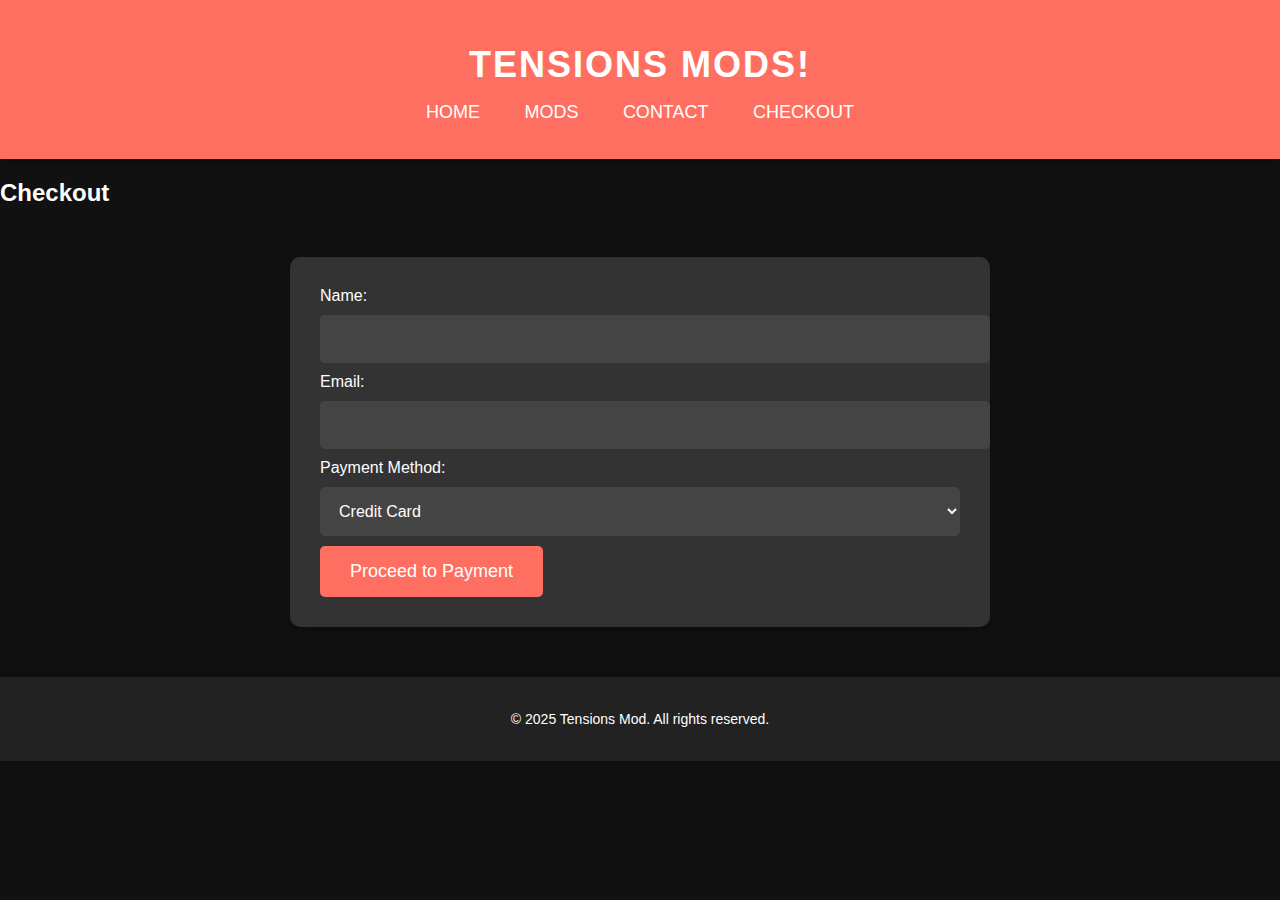
<file: checkout.html>
<!DOCTYPE html>
<html lang="en">
<head>
  <meta charset="UTF-8">
  <meta name="viewport" content="width=device-width, initial-scale=1.0">
  <title>Checkout - TENSIONS Mod Store</title>
  <link rel="stylesheet" href="styles.css">
</head>
<body>
  <header>
    <div class="logo">
      <h1>TENSIONS MODS!</h1>
    </div>
    <nav>
      <ul>
        <li><a href="index.html">Home</a></li>
        <li><a href="mod-listings.html">Mods</a></li>
        <li><a href="contact.html">Contact</a></li>
        <li><a href="checkout.html">Checkout</a></li>
      </ul>
    </nav>
  </header>

  <section class="checkout">
    <h2>Checkout</h2>
    <form action="payment-processing.html" method="POST">
      <label for="name">Name:</label>
      <input type="text" id="name" name="name" required>

      <label for="email">Email:</label>
      <input type="email" id="email" name="email" required>

      <label for="payment">Payment Method:</label>
      <select id="payment" name="payment">
        <option value="credit-card">Credit Card</option>
        <option value="paypal">PayPal</option>
      </select>

      <button type="submit" class="btn">Proceed to Payment</button>
    </form>
  </section>

  <footer>
    <p>&copy; 2025 Tensions Mod. All rights reserved.</p>
  </footer>
</body>
</html>
</file>
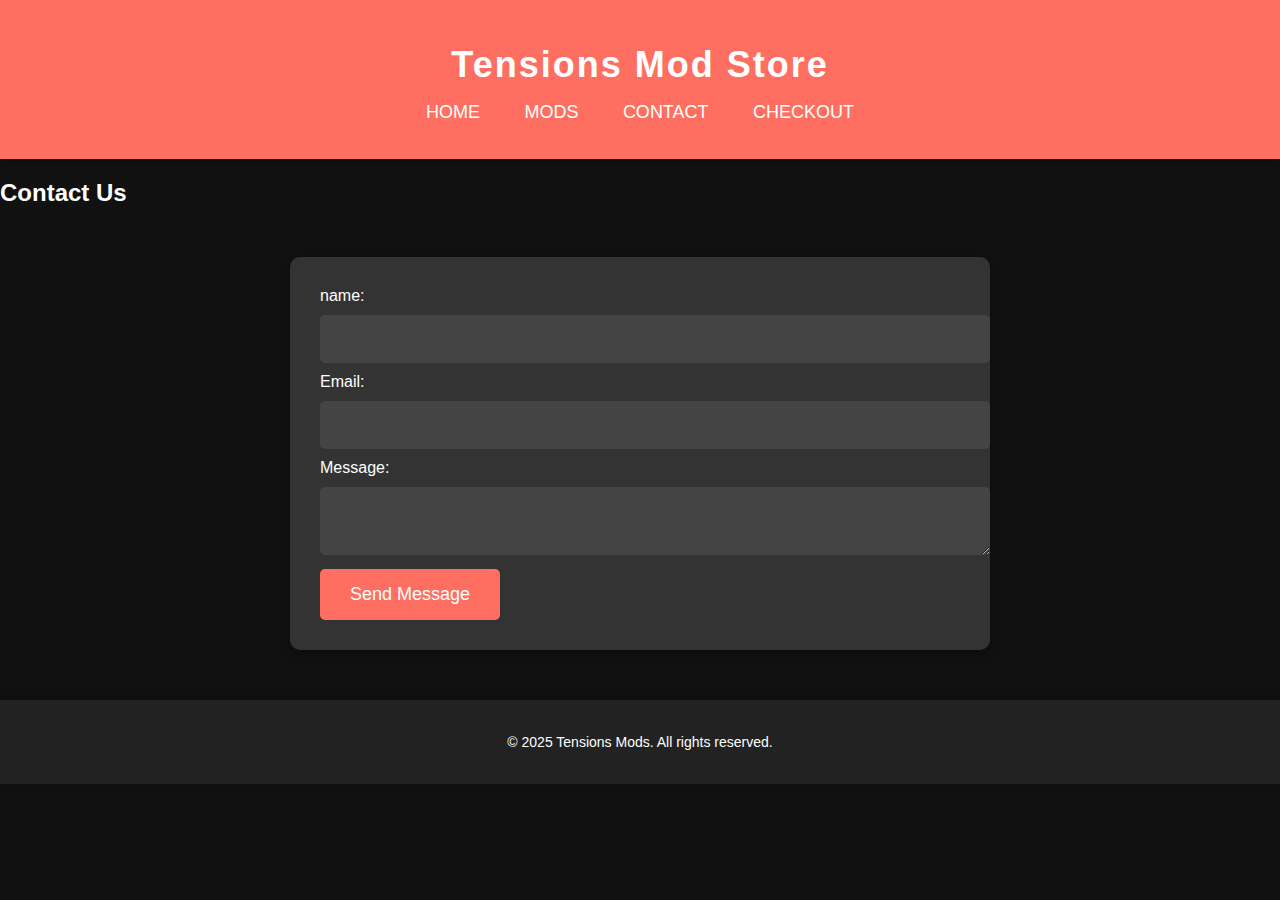
<file: contact.html>
<!DOCTYPE html>
<html lang="en">
<head>
  <meta charset="UTF-8">
  <meta name="viewport" content="width=device-width, initial-scale=1.0">
  <title>Contact - Tensions Mod Store</title>
  <link rel="stylesheet" href="styles.css">
</head>
<body>
  <header>
    <div class="logo">
      <h1>Tensions Mod Store</h1>
    </div>
    <nav>
      <ul>
        <li><a href="index.html">Home</a></li>
        <li><a href="mod-listings.html">Mods</a></li>
        <li><a href="contact.html">Contact</a></li>
        <li><a href="checkout.html">Checkout</a></li>
      </ul>
    </nav>
  </header>

  <section class="contact">
    <h2>Contact Us</h2>
    <form action="submit-contact.html" method="POST">
      <label for="name">name:</label>
      <input type="text" id="name" name="name" required>

      <label for="email">Email:</label>
      <input type="email" id="email" name="email" required>

      <label for="message">Message:</label>
      <textarea id="message" name="message" required></textarea>

      <button type="submit" class="btn">Send Message</button>
    </form>
  </section>

  <footer>
    <p>&copy; 2025 Tensions Mods. All rights reserved.</p>
  </footer>
</body>
</html>
</file>
<file: styles.css>
/* Global Styles */
body {
  font-family: 'Arial', sans-serif;
  margin: 0;
  padding: 0;
  background-color: #111; /* Dark background for contrast */
  color: #fff;
}

h1, h2, h3, h4 {
  font-family: 'Arial', sans-serif;
  color: #fff;
  margin-bottom: 10px;
}

/* Header */
header {
  background-color: #ff6f61; /* Bold red for the header */
  color: white;
  padding: 20px 0;
  text-align: center;
  box-shadow: 0 4px 8px rgba(0, 0, 0, 0.2);
}

header .logo h1 {
  font-size: 36px;
  font-weight: bold;
  letter-spacing: 2px;
}

header nav ul {
  list-style-type: none;
  padding: 0;
}

header nav ul li {
  display: inline;
  margin: 0 20px;
}

header nav ul li a {
  color: white;
  text-decoration: none;
  font-size: 18px;
  text-transform: uppercase;
  transition: all 0.3s ease;
}

header nav ul li a:hover {
  color: #ffd700; /* Gold color on hover */
  border-bottom: 2px solid #ffd700;
}

/* Hero Section */
.hero {
  background: linear-gradient(135deg, #ff6f61, #f4b400); /* Gradient from red to yellow */
  color: white;
  text-align: center;
  padding: 80px 20px;
  box-shadow: 0 4px 15px rgba(0, 0, 0, 0.3);
}

.hero h2 {
  font-size: 48px;
  font-weight: bold;
}

.hero p {
  font-size: 20px;
  margin-bottom: 20px;
}

.hero .btn {
  background-color: #f4b400; /* Bright yellow */
  color: white;
  padding: 15px 30px;
  text-decoration: none;
  font-size: 18px;
  border-radius: 5px;
  transition: all 0.3s ease;
}

.hero .btn:hover {
  background-color: #ff6f61; /* Red color on hover */
  transform: scale(1.05);
}

/* Featured Mods Section */
.featured-mods {
  background-color: #222;
  padding: 40px 0;
  text-align: center;
}

.featured-mods h3 {
  font-size: 32px;
  margin-bottom: 30px;
  color: #ff6f61;
}

.mod-grid {
  display: flex;
  gap: 30px;
  justify-content: center;
  flex-wrap: wrap;
}

.mod-card {
  background-color: #333;
  border-radius: 10px;
  padding: 20px;
  width: 250px;
  text-align: center;
  box-shadow: 0 4px 8px rgba(0, 0, 0, 0.2);
  transition: all 0.3s ease;
}

.mod-card img {
  width: 100%;
  height: auto;
  border-radius: 10px;
}

.mod-card h4 {
  font-size: 20px;
  margin: 15px 0;
}

.mod-card p {
  font-size: 14px;
  color: #bbb;
}

.mod-card .btn {
  background-color: #f4b400;
  color: white;
  padding: 10px 20px;
  text-decoration: none;
  font-size: 16px;
  border-radius: 5px;
  transition: all 0.3s ease;
}

.mod-card .btn:hover {
  background-color: #ff6f61;
  transform: scale(1.05);
}

.mod-card:hover {
  transform: translateY(-10px);
}

/* Checkout and Contact Forms */
.checkout form, .contact form {
  width: 50%;
  margin: 50px auto;
  background-color: #333;
  padding: 30px;
  border-radius: 10px;
  box-shadow: 0 4px 12px rgba(0, 0, 0, 0.3);
}

.checkout form input, .checkout form select, .contact form input, .contact form textarea {
  width: 100%;
  padding: 15px;
  margin: 10px 0;
  background-color: #444;
  color: white;
  border: none;
  border-radius: 5px;
  font-size: 16px;
}

.checkout form button, .contact form button {
  background-color: #ff6f61;
  color: white;
  padding: 15px 30px;
  border: none;
  border-radius: 5px;
  cursor: pointer;
  font-size: 18px;
  transition: all 0.3s ease;
}

.checkout form button:hover, .contact form button:hover {
  background-color: #f4b400;
  transform: scale(1.05);
}

/* Footer */
footer {
  background-color: #222;
  color: white;
  text-align: center;
  padding: 20px;
  font-size: 14px;
  box-shadow: 0 -4px 12px rgba(0, 0, 0, 0.2);
}

/* Responsive Design */
@media (max-width: 768px) {
  .mod-grid {
    flex-direction: column;
    align-items: center;
  }

  .checkout form, .contact form {
    width: 80%;
  }
}
</file>
